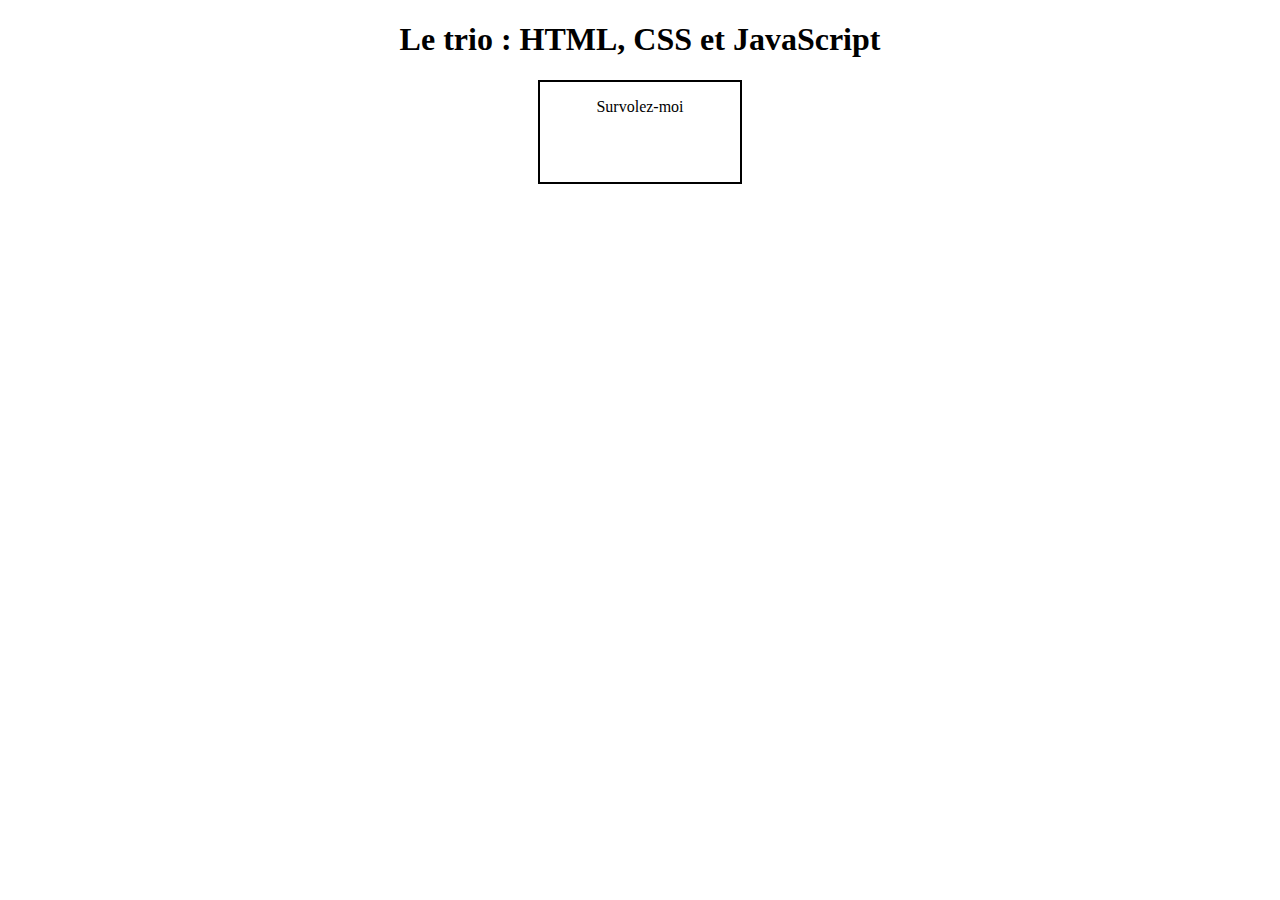
<file: Première/HTML - CSS - JS/JavaScript/index.html>
<!doctype html>
<html lang="fr">
	<head>
		<meta charset="utf-8">
		<title>Le trio</title>
		<link rel="stylesheet" href="style.css">
	</head>
	<body>
		<h1>Le trio : HTML, CSS et JavaScript</h1>
		<div onmouseover="foncEntre()" onmouseout="foncQuitte()" id="maDiv">
		<p>Survolez-moi</p></div>
	</body>
	<script src="script.js"></script>
</html>
</file>
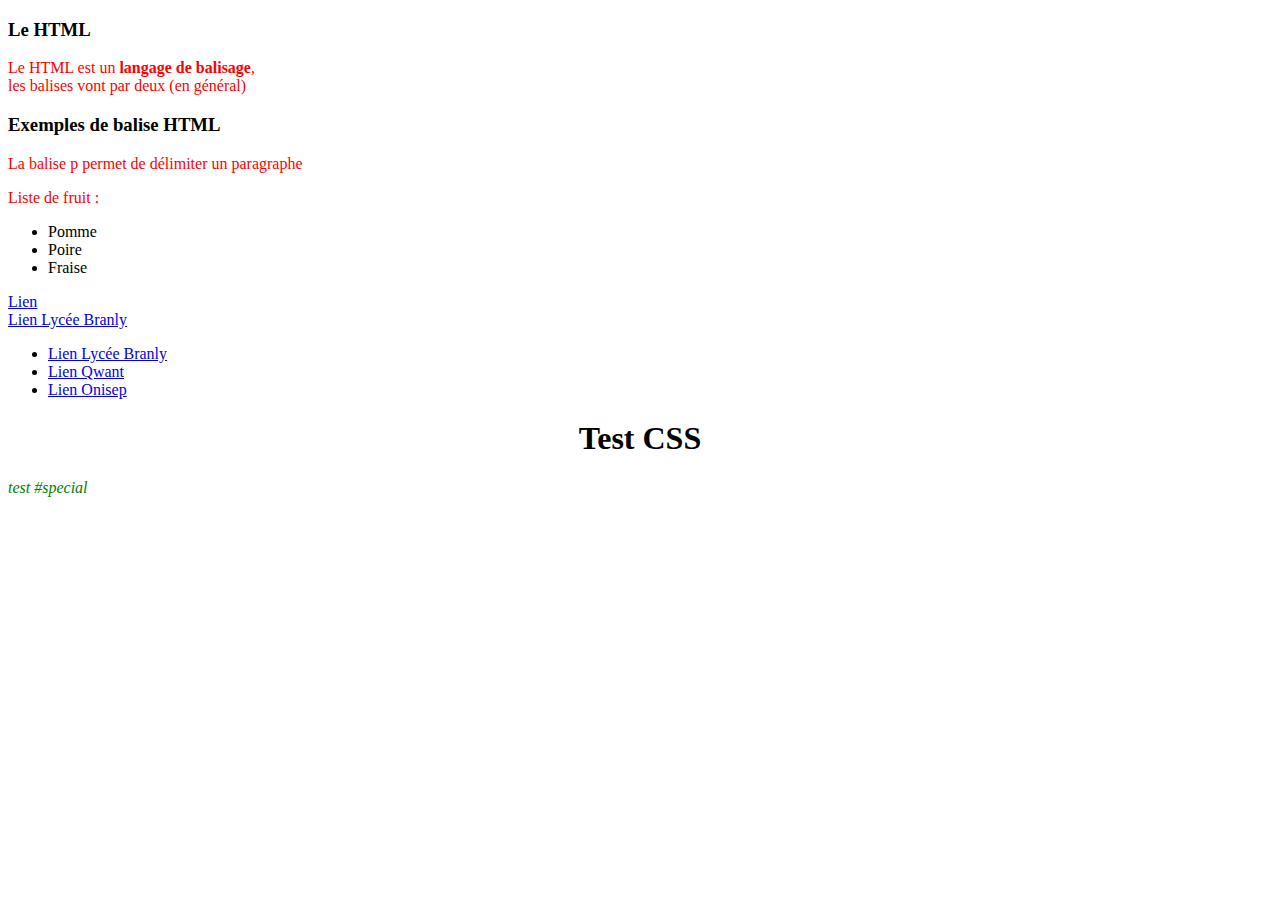
<file: Première/HTML - CSS - JS/web/index.html>
<!DOCTYPE html>
<html lang="fr">
<html>
	<head>
		<meta charset="utf-8">
		<title>Découverte du HTML</title>
		<link type="text/css" rel="stylesheet" href="style.css">
	</head>
	<body>
		<h3>Le HTML</h3>
		<p>Le HTML est un <strong>langage de balisage</strong>,</br> les balises vont par deux (en général)</p>
		<h3>Exemples de balise HTML</h3>
		<p>La balise p permet de délimiter un paragraphe</p>
		<p>Liste de fruit :
			<ul>
				<li>Pomme</li>
				<li>Poire</li>
				<li>Fraise</li>
			</ul>
		</p>
		<a href="https://www.w3schools.com" target="_blank" title="Cliquez ici !">Lien</a>
		</br>
		<a href="https://edouard-branly-boulogne-sur-mer.enthdf.fr/" target="_blank" title="Cliquez ici !">Lien Lycée Branly</a>
		</br>
		<ul>
			<li><a href="https://edouard-branly-boulogne-sur-mer.enthdf.fr/" target="_blank" title="Cliquez ici !">Lien Lycée Branly</a></li>
			<li><a href="https://www.qwant.com/?l=fr" target="_blank" title="Cliquez ici !">Lien Qwant</a></li>
			<li><a href="https://www.onisep.fr/" target="_blank" title="Cliquez ici !">Lien Onisep</a></li>
		</ul>
		<h1>Test CSS</h1>
		<p id="special">test #special</p>
	</body>
</html>
</file>
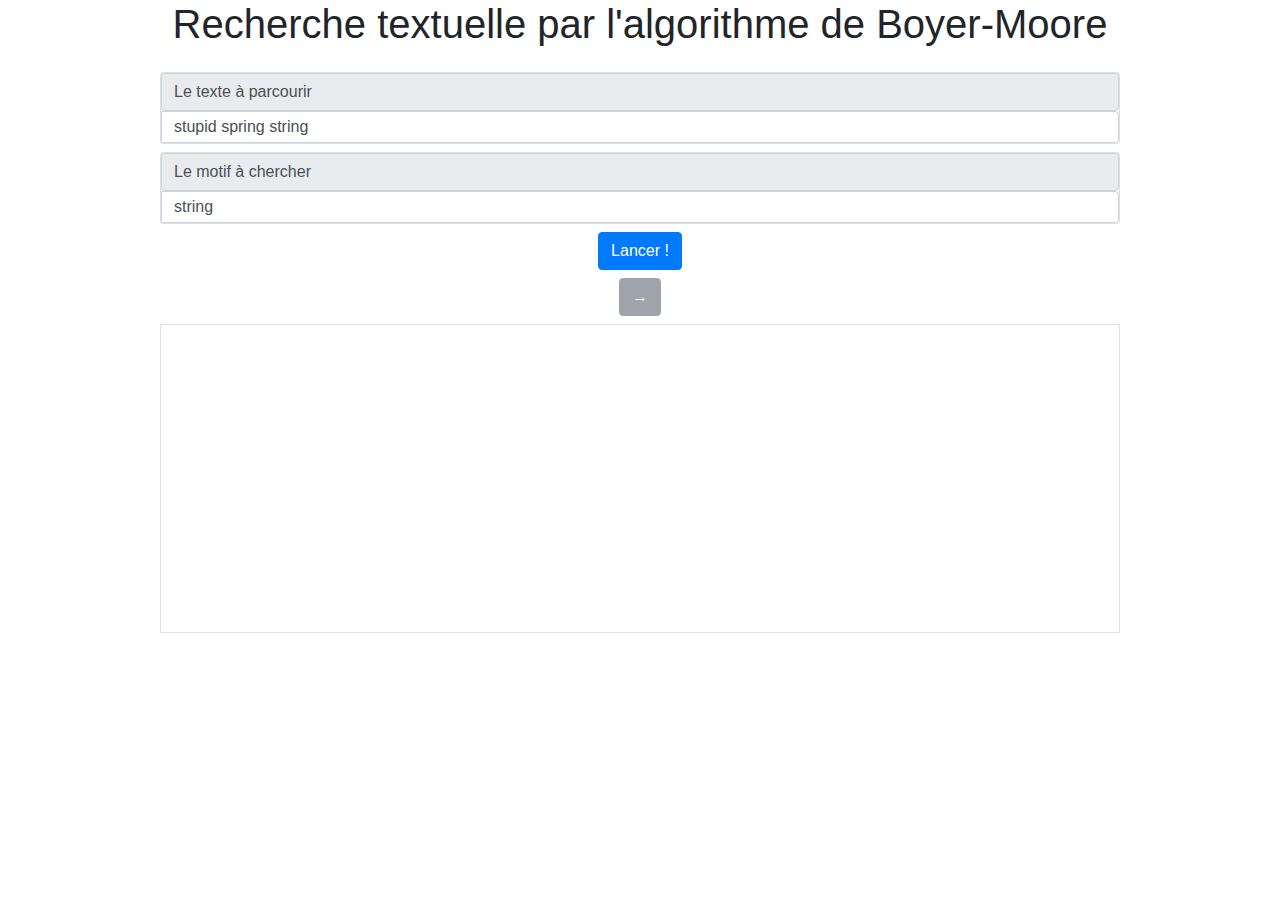
<file: Terminale/Algorithme Boyer-Moore/visualisation/recherche_boyer.html>
<!DOCTYPE html>
<html lang="fr">

<head>
    <meta charset="UTF-8">
    <meta http-equiv="X-UA-Compatible" content="IE=edge">
    <meta name="viewport" content="width=device-width, initial-scale=1.0">
    <!--JQuery-->
    <script src="plugins/jquery-3.5.1.min.js"></script>
    <!--P5JS-->
    <script src="plugins/p5.min.js"></script>
    <!--Bootstrap-->
    <link href="plugins/bootstrap.min.css" rel="stylesheet">
    <script src="plugins/bootstrap.min.js"></script>

    <!--Script JS-->
    <script src="recherche_boyer.js"></script>
    <title>Recherche textuelle (Boyer-Moore)</title>
</head>

<body>
    <div id="content" class="mt-3 m-auto text-center w-75">
        <h1 class="mb-4">Recherche textuelle par l'algorithme de Boyer-Moore</h1>

        <div class="input-group card mb-2">
            <span class="input-group-text">Le texte à parcourir</span>
            <input type="text" class="form-control w-100" placeholder="Texte" aria-label="texte"
                aria-describedby="label-texte" id="texte" maxlength="45"
                value="stupid spring string">
        </div>

        <div class="input-group card mb-2">
            <span class="input-group-text">Le motif à chercher</span>
            <input type="text" class="form-control w-100" placeholder="Motif" aria-label="motif"
                aria-describedby="label-motif" id="motif" maxlength="45" value="string">
        </div>

        <div>
            <button type="button" class="btn btn-primary mb-2" onclick="lancer()">Lancer !</button>
        </div>

        <div class="mb-2">
            <button type="button" class="btn btn-secondary" onclick="position_droite()"
                id="right-button" disabled>&rarr;</button>
        </div>

        <main class="border mb-2" id="canvas"></main>

    </div>

</body>

</html>
</file>
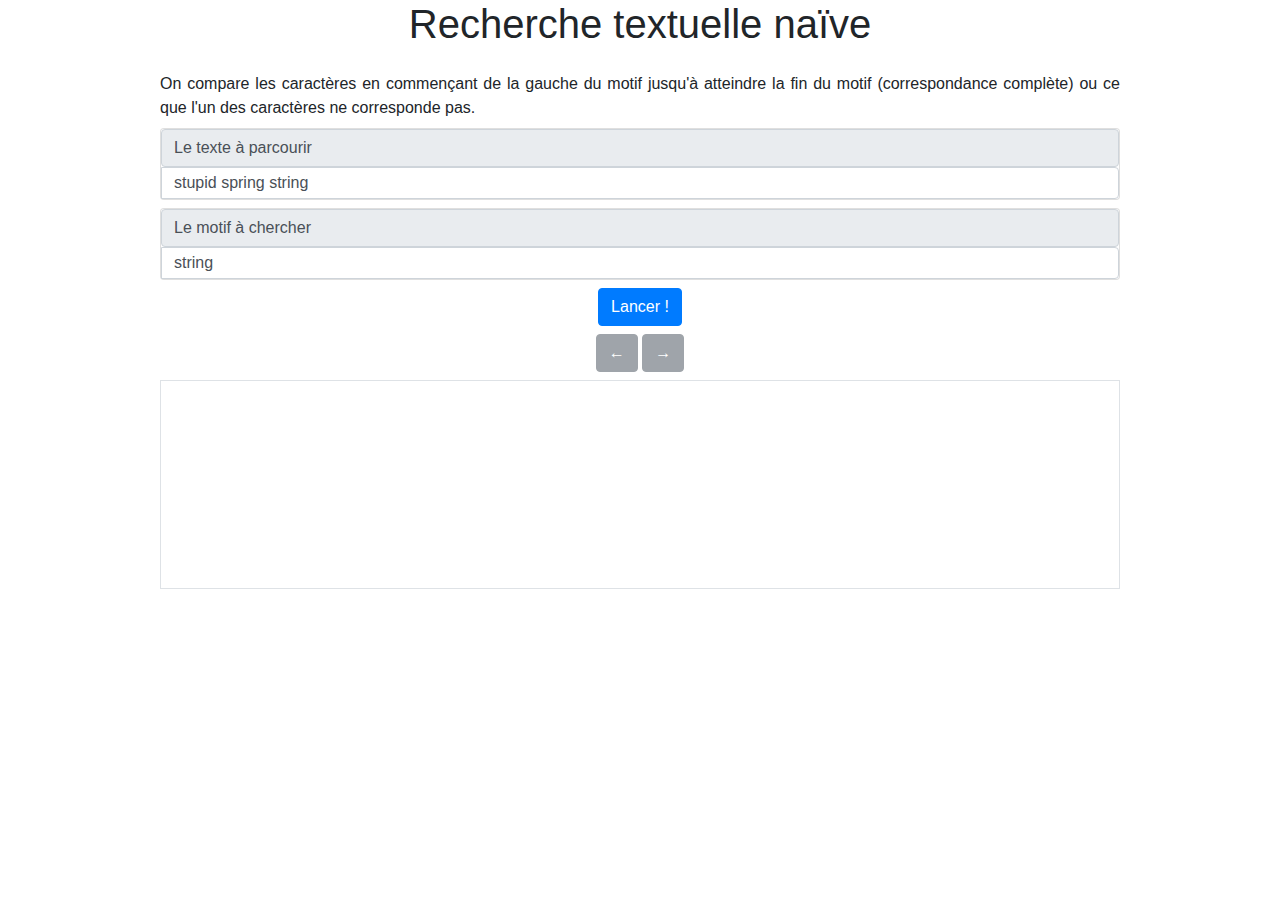
<file: Terminale/Algorithme Boyer-Moore/visualisation/recherche_naive.html>
<!DOCTYPE html>
<html lang="fr">

<head>
    <meta charset="UTF-8">
    <meta http-equiv="X-UA-Compatible" content="IE=edge">
    <meta name="viewport" content="width=device-width, initial-scale=1.0">
    <!--Script JS-->
    <script src="recherche_naive.js"></script>
    <!--P5JS-->
    <script src="plugins/p5.min.js"></script>
    <!--Bootstrap-->
    <link href="plugins/bootstrap.min.css" rel="stylesheet">
    <script src="plugins/bootstrap.min.js"></script>
    <!--JQuery-->
    <script src="plugins/jquery-3.5.1.min.js"></script>
    <title>Recherche textuelle (naïve)</title>
</head>

<body>
    <div id="content" class="mt-3 m-auto text-center w-75">
        <h1 class="mb-4">Recherche textuelle naïve</h1>

        <p class="mb-2 text-justify">On compare les caractères en commençant de la gauche du motif
            jusqu'à atteindre la fin du
            motif (correspondance complète) ou ce que l'un des caractères ne corresponde pas.</p>

        <div class="input-group card mb-2">
            <span class="input-group-text">Le texte à parcourir</span>
            <input type="text" class="form-control w-100" placeholder="Texte" aria-label="texte"
                aria-describedby="label-texte" id="texte" maxlength="45"
                value="stupid spring string">
        </div>

        <div class="input-group card mb-2">
            <span class="input-group-text">Le motif à chercher</span>
            <input type="text" class="form-control w-100" placeholder="Motif" aria-label="motif"
                aria-describedby="label-motif" id="motif" maxlength="45" value="string">
        </div>

        <div>
            <button type="button" class="btn btn-primary mb-2" onclick="lancer()">Lancer !</button>
        </div>

        <div class="mb-2">
            <button type="button" class="btn btn-secondary" onclick="position_gauche()"
                id="left-button" disabled>&larr;</button>
            <button type="button" class="btn btn-secondary" onclick="position_droite()"
                id="right-button" disabled>&rarr;</button>
        </div>

        <main class="border mb-2" id="canvas"></main>

    </div>

</body>

</html>
</file>
<file: Première/HTML - CSS - JS/JavaScript/style.css>
h1 {
	text-align: center;
}

p {
	text-align : center;
}

#maDiv {
	width : 200px; height : 100px; margin : 0 auto; border : 2px solid black;
}

.rouge {
	background-color:red;
}

.blanc {
	background-color:white;
}
</file>
<file: Première/HTML - CSS - JS/web/style.css>
p {
	color:red;
}

h1 {
	text-align: center;
	backgroud-color: red;
}

#special {
	font-style: italic;
	color: green;
}
</file>
